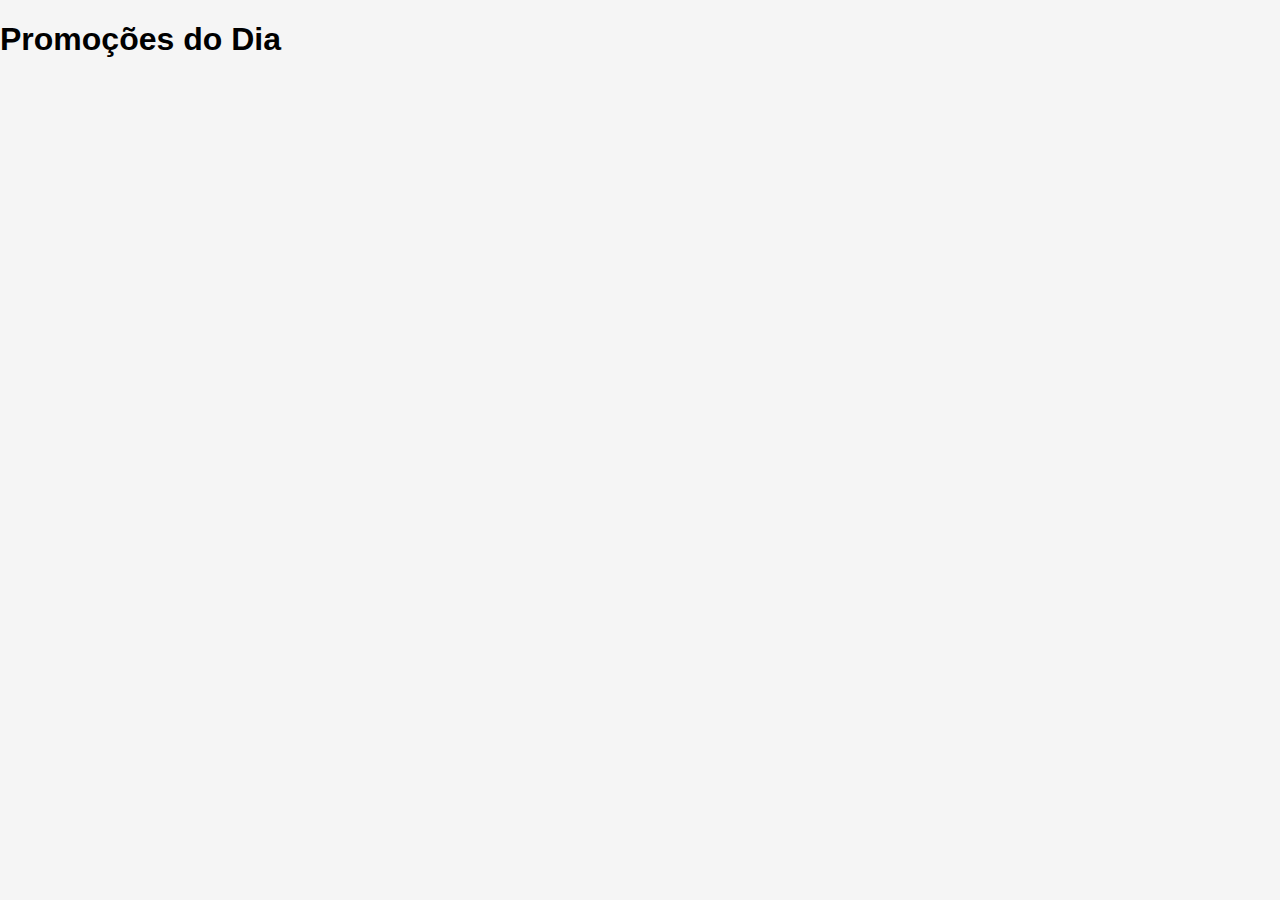
<file: index.html>
<!DOCTYPE html>
<html lang="pt-br">
<head><meta charset="UTF-8"><meta name="viewport" content="width=device-width, initial-scale=1.0">
<link rel="stylesheet" href="style.css"><link rel="manifest" href="manifest.json"><title>Promoday</title></head>
<body><header><h1>Promoções do Dia</h1></header><div id="promos" class="card-container"></div>
<script src="script.js"></script></body></html>
</file>
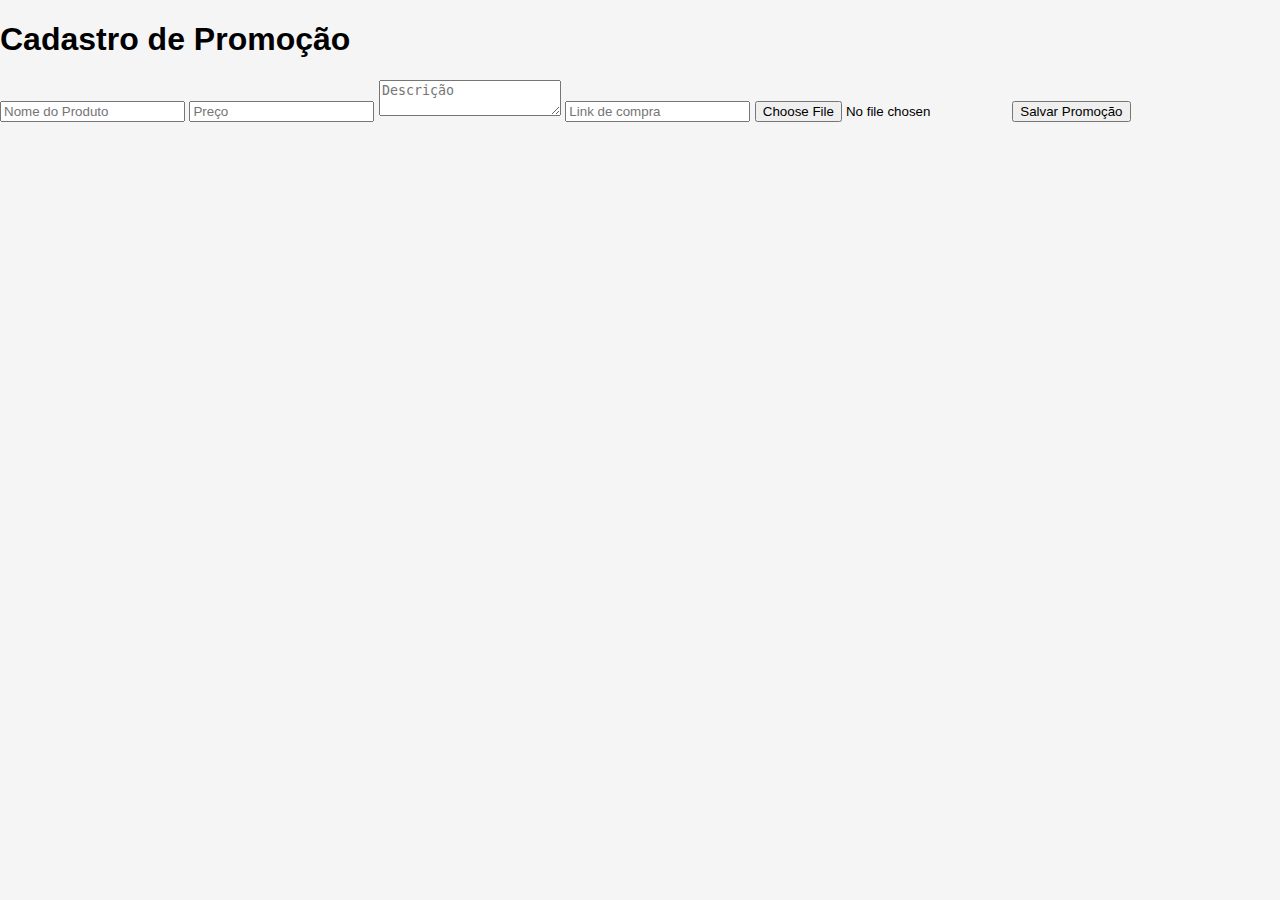
<file: admin.html>
<!DOCTYPE html>
<html lang="pt-br">
<head><meta charset="UTF-8"><meta name="viewport" content="width=device-width, initial-scale=1.0">
<title>Admin - Promoday</title><link rel="stylesheet" href="style.css"></head>
<body><h1>Cadastro de Promoção</h1>
<form id="formPromo">
<input type="text" placeholder="Nome do Produto" id="nome" required>
<input type="text" placeholder="Preço" id="preco" required>
<textarea id="descricao" placeholder="Descrição"></textarea>
<input type="url" id="link" placeholder="Link de compra" required>
<input type="file" id="foto" accept="image/*">
<button type="submit">Salvar Promoção</button>
</form>
<p id="msg"></p>
<script src="script.js"></script></body></html>
</file>
<file: style.css>
body{font-family:Arial;margin:0;padding:0;background:#f5f5f5;}
</file>
